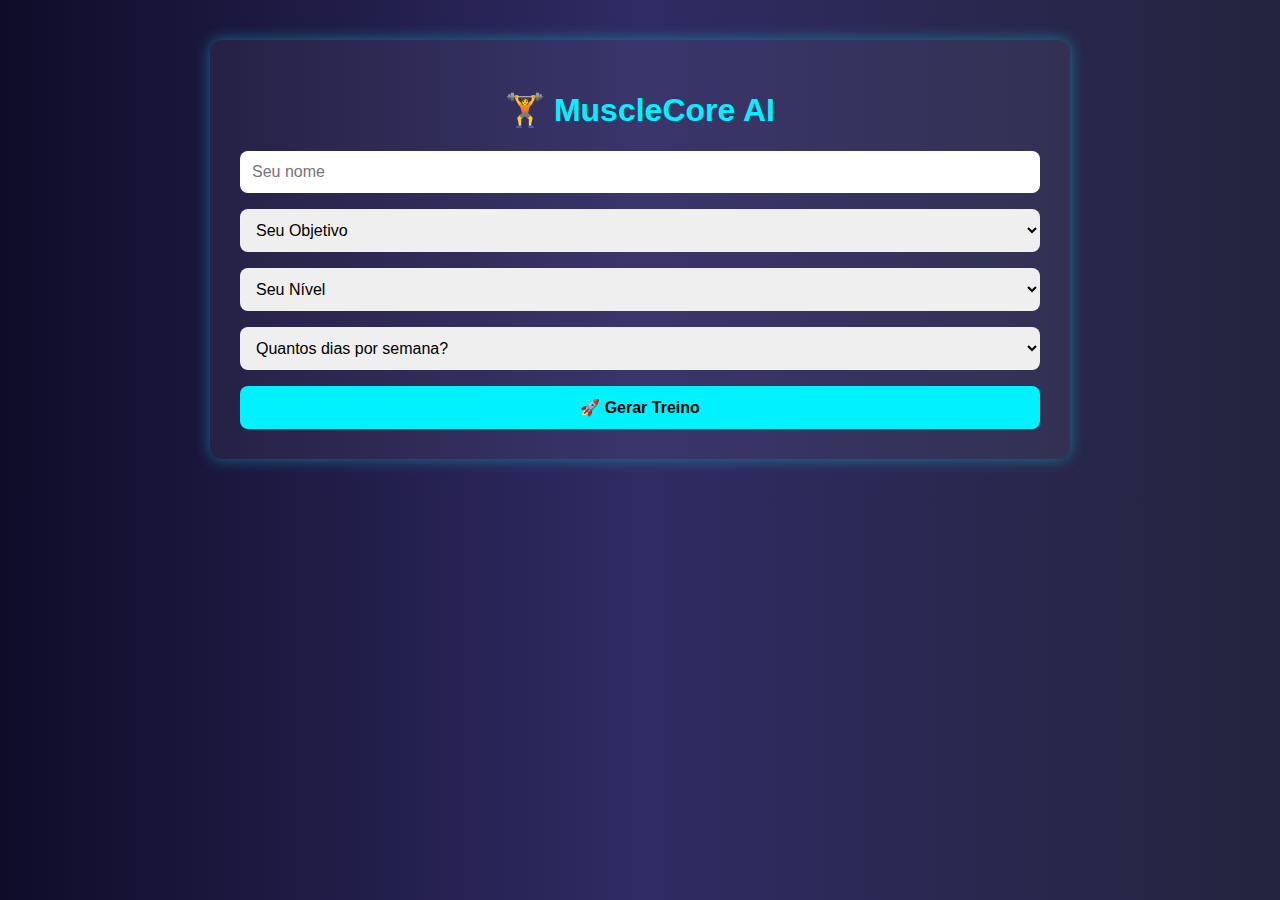
<file: index.html>
<!DOCTYPE html>
<html lang="pt-BR">
<head>
  <meta charset="UTF-8" />
  <meta name="viewport" content="width=device-width, initial-scale=1.0"/>
  <title>MuscleCore AI</title>
  <link rel="stylesheet" href="style.css" />
</head>
<body>
  <div class="container">
    <h1>🏋️ MuscleCore AI</h1>
    <form id="formulario-treino">
      <input type="text" id="nome" placeholder="Seu nome" required />
      <select id="objetivo" required>
        <option value="">Seu Objetivo</option>
        <option value="hipertrofia">Hipertrofia</option>
        <option value="emagrecimento">Emagrecimento</option>
        <option value="resistencia">Resistência para Corrida</option>
      </select>
      <select id="nivel" required>
        <option value="">Seu Nível</option>
        <option value="iniciante">Iniciante</option>
        <option value="intermediario">Intermediário</option>
        <option value="avancado">Avançado</option>
      </select>
      <select id="dias" required>
        <option value="">Quantos dias por semana?</option>
        <option value="2">2 dias</option>
        <option value="3">3 dias</option>
        <option value="4">4 dias</option>
        <option value="5">5 dias</option>
        <option value="6">6 dias</option>
      </select>
      <button type="submit">🚀 Gerar Treino</button>
    </form>
  </div>

  <script>
    document.getElementById('formulario-treino').addEventListener('submit', function(e) {
      e.preventDefault();
      const nome = document.getElementById('nome').value;
      const objetivo = document.getElementById('objetivo').value;
      const nivel = document.getElementById('nivel').value;
      const dias = document.getElementById('dias').value;

      const usuario = { nome, objetivo, nivel, dias };
      localStorage.setItem('usuario', JSON.stringify(usuario));
      window.location.href = "treino.html";
    });
  </script>
</body>
</html>
</file>
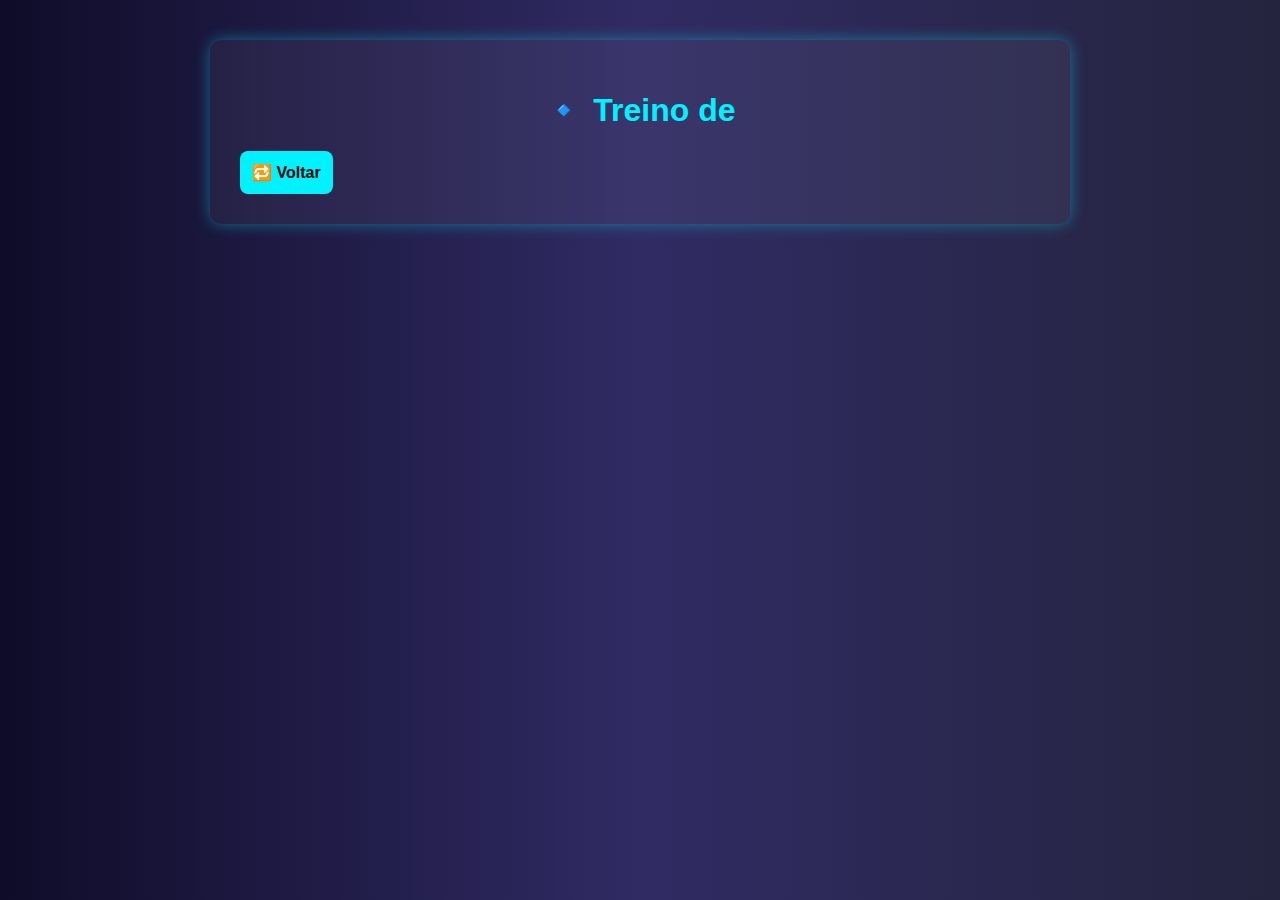
<file: treino.html>
<!DOCTYPE html>
<html lang="pt-BR">
<head>
    <meta charset="UTF-8" />
    <meta name="viewport" content="width=device-width, initial-scale=1.0"/>
    <title>Seu Treino - MuscleCore AI</title>
    <link rel="stylesheet" href="style.css" />
</head>
<body>
<div class="container">
    <h1>🔹 Treino de <span id="nome-cliente"></span></h1>
    <div id="treino-lista"></div>
    <button onclick="voltar()">🔁 Voltar</button>
</div>

<script>
    async function carregarTreino() {
        const usuario = JSON.parse(localStorage.getItem("usuario"));
        if (!usuario) return;

        document.getElementById("nome-cliente").innerText = usuario.nome;

        try {
            const response = await fetch("data/exercicios.json");
            const dados = await response.json();

            const plano = dados[usuario.objetivo][usuario.nivel][parseInt(usuario.dias)];
            const container = document.getElementById("treino-lista");

            plano.forEach((dia, index) => {
                const card = document.createElement("div");
                card.className = "treino-card";
                card.innerHTML = `
            <h2>Dia ${index + 1}: ${dia.nome}</h2>
            ${dia.exercicios.map(ex => `
              <div class="ex-item">
                <p><strong>Exercício:</strong> ${ex.exercicio}</p>
                <p><strong>Séries:</strong> ${ex.series}</p>
                <p><strong>Repetições:</strong> ${ex.repeticoes}</p>
                <p><strong>Técnica:</strong> ${ex.tecnica}</p>
                <p><strong>Descrição:</strong> ${ex.descricao}</p>
                <label><input type="checkbox"> Marcar como concluído</label>
                <hr/>
              </div>
            `).join("")}
          `;
                container.appendChild(card);
            });
        } catch (erro) {
            document.getElementById("treino-lista").innerHTML = "<p>Erro ao carregar os treinos.</p>";
            console.error(erro);
        }
    }

    function voltar() {
        localStorage.removeItem("usuario");
        window.location.href = "index.html";
    }

    carregarTreino();
</script>
</body>
</html>
</file>
<file: style.css>
body {
    background: linear-gradient(to right, #0f0c29, #302b63, #24243e);
    color: #fff;
    font-family: 'Segoe UI', sans-serif;
    margin: 0;
    padding: 0;
}

.container {
    max-width: 800px;
    margin: 40px auto;
    background: rgba(255, 255, 255, 0.05);
    padding: 30px;
    border-radius: 12px;
    box-shadow: 0 0 15px #00f2fe66;
}

h1, h2 {
    text-align: center;
    color: #00f2fe;
}

form, #treino-lista {
    display: flex;
    flex-direction: column;
    gap: 16px;
}

input, select, button {
    padding: 12px;
    font-size: 16px;
    border-radius: 8px;
    border: none;
}

button {
    background: #00f2fe;
    color: #000;
    font-weight: bold;
    cursor: pointer;
}

.treino-card {
    background: rgba(255,255,255,0.07);
    padding: 20px;
    margin-bottom: 20px;
    border-radius:
</file>
